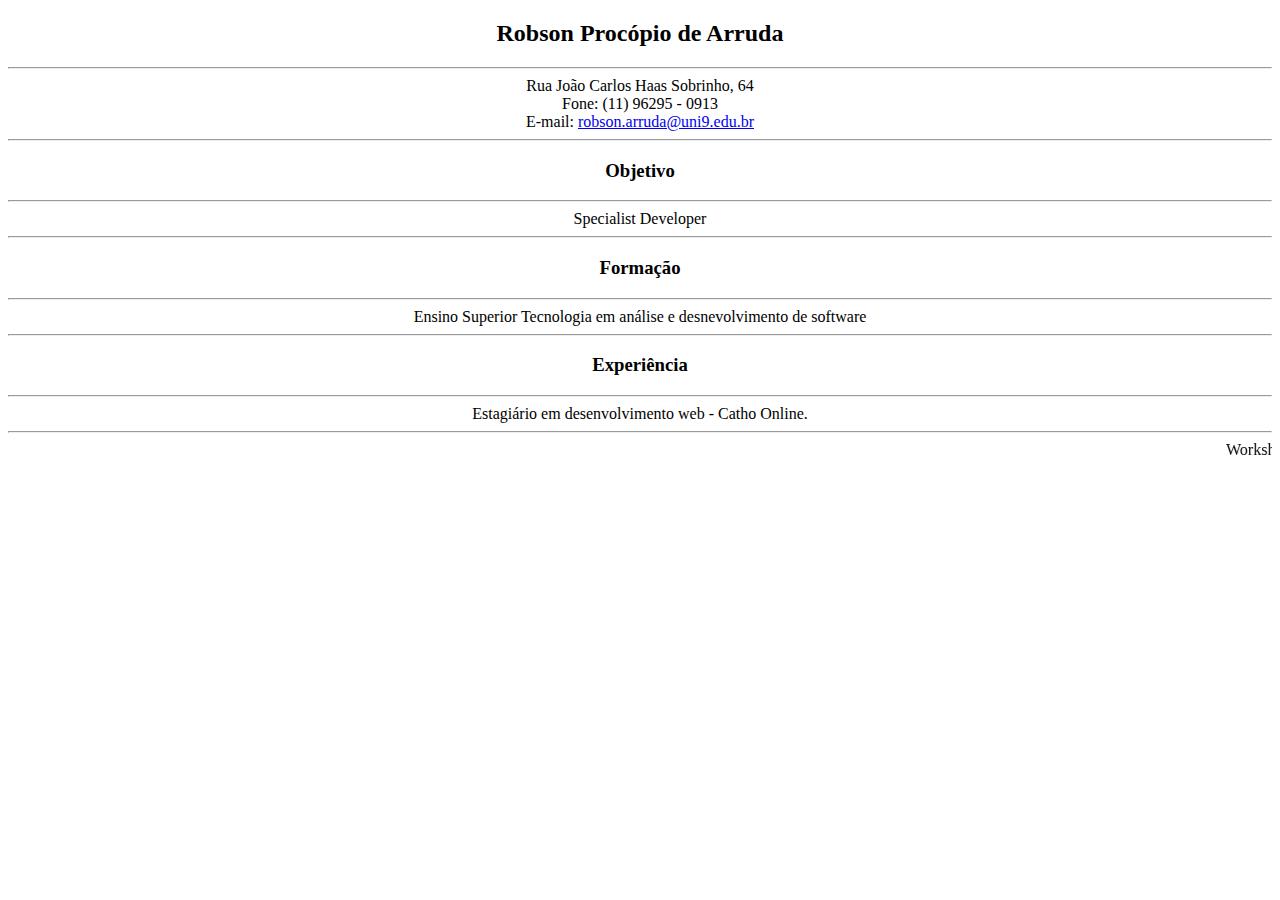
<file: primeiro.html>
<!DOCTYPE html>
<html>
    <head>
        <meta charset="utf-8">
        <title>Primeiro</title>
        <link rel="stylesheet" type="text/css" href="style.css">
    </head>
    <body>
        <h2 align="center">Robson Procópio de Arruda</h2>
        <hr>
        <div align="center">
                Rua João Carlos Haas Sobrinho, 64<br>
                Fone: (11) 96295 - 0913<br>
                E-mail: <a href="https://mail.google.com/">robson.arruda@uni9.edu.br</a><br>
                <hr>
                <h3>Objetivo</h3>
                <hr>
                Specialist Developer
                <hr>
                <h3>Formação</h3>
                <hr>
                Ensino Superior Tecnologia em análise e desnevolvimento de software
                <hr>
                <h3>Experiência</h3>
                <hr>
                Estagiário em desenvolvimento web - Catho Online.
                <hr>
                <marquee>Workshop HTML CSS</marquee>
        </div>
    </body>
</html>
</file>
<file: style.css>
mark {
    background: #ff66cc;
}
</file>
